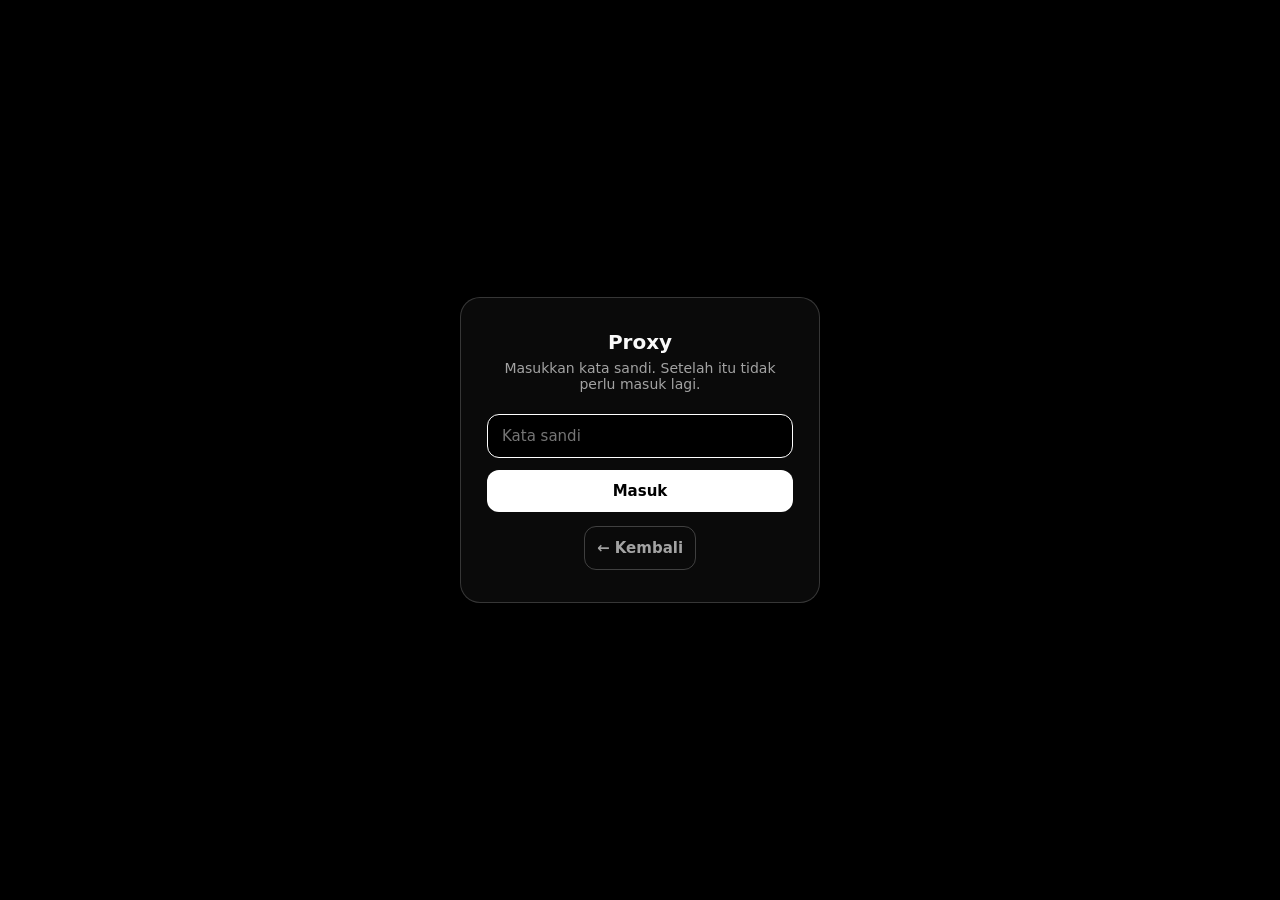
<file: static/proxy/login.html>
<!DOCTYPE html>
<html lang="id">
<head>
<meta charset="UTF-8">
<meta name="viewport" content="width=device-width, initial-scale=1.0">
<title>Masuk · Proxy</title>
<style>
  * { box-sizing: border-box; }
  body { margin: 0; min-height: 100vh; display: grid; place-items: center; padding: 20px;
    font-family: system-ui, -apple-system, 'Segoe UI', sans-serif; color: #fafafa; background: #000000; }
  .card { width: 100%; max-width: 360px; padding: 32px 26px; border-radius: 20px; text-align: center;
    background: #0a0a0a; border: 1px solid rgba(255,255,255,.18); }
  h1 { margin: 0 0 6px; font-size: 20px; }
  p { margin: 0 0 22px; color: #a3a3a3; font-size: 14px; }
  form { display: flex; flex-direction: column; gap: 12px; }
  input { width: 100%; padding: 12px 14px; border-radius: 12px; border: 1px solid rgba(255,255,255,.22); background: #000000;
    color: #fafafa; font: inherit; font-size: 15px; outline: none; }
  input:focus { border-color: #ffffff; }
  button { padding: 12px; border: 0; border-radius: 12px; cursor: pointer; font: inherit; font-weight: 700;
    font-size: 15px; color: #000000; background: #ffffff; }
  .err { display: none; color: #e5e5e5; font-size: 13px; }
  .err.show { display: block; }
  .back { margin-top: 14px; background: transparent; color: #a3a3a3; border: 1px solid rgba(255,255,255,.22); font-weight: 600; }
</style>
</head>
<body>
  <div class="card">
    <h1>Proxy</h1>
    <p>Masukkan kata sandi. Setelah itu tidak perlu masuk lagi.</p>
    <form method="POST" action="/proxy/login">
      <input type="password" name="password" placeholder="Kata sandi" required autofocus autocomplete="current-password">
      <div class="err" id="err">Kata sandi salah.</div>
      <button type="submit">Masuk</button>
    </form>
    <button type="button" class="back" id="backBtn">← Kembali</button>
  </div>
  <script>
    var inFrame = window.parent && window.parent !== window;
    document.getElementById('backBtn').onclick = function () {
      if (inFrame) window.parent.postMessage({ type: 'proxy:close' }, location.origin);
      else location.href = '/';
    };
    if (new URLSearchParams(location.search).get('err') === '1') {
      document.getElementById('err').classList.add('show');
    }
  </script>
</body>
</html>
</file>
